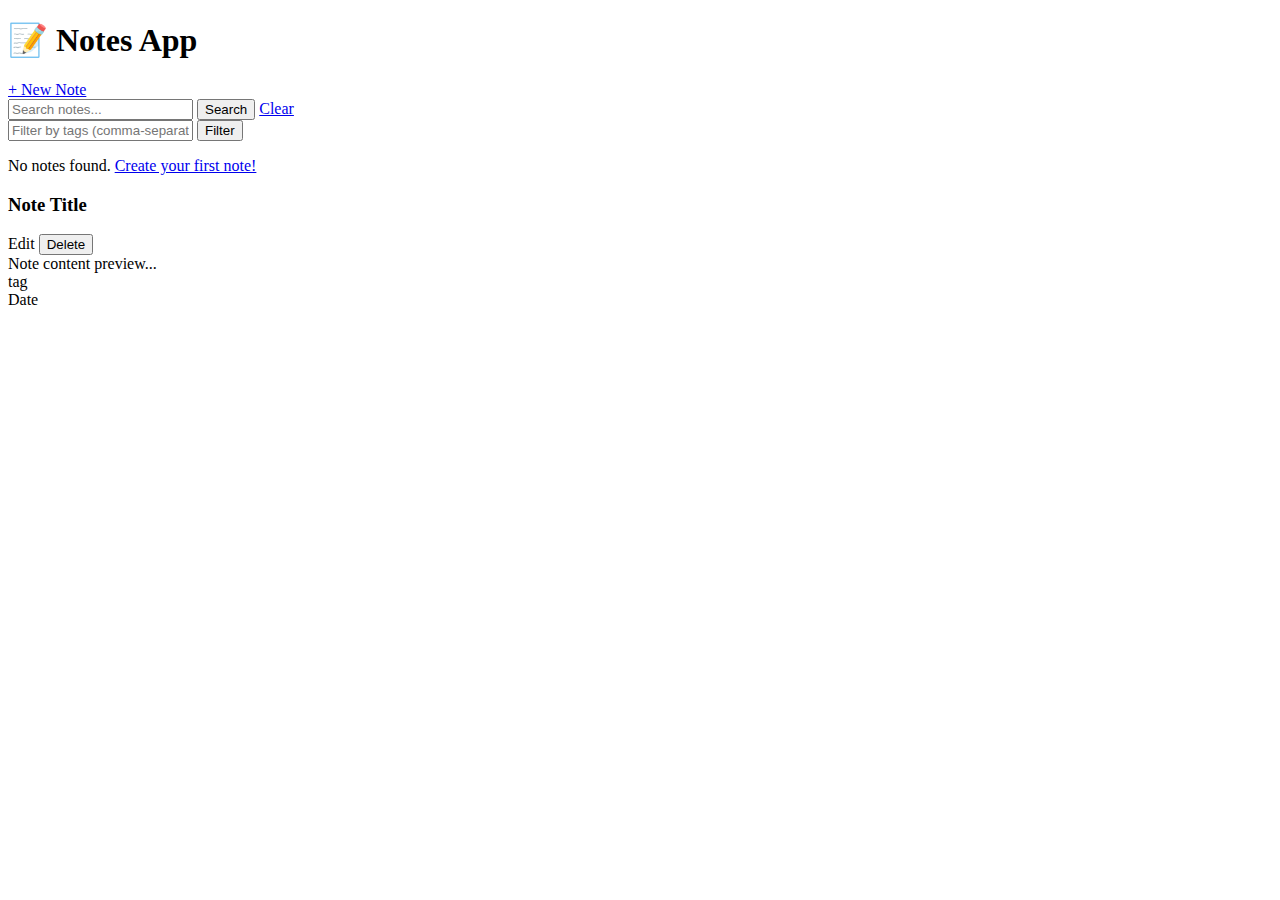
<file: target/classes/templates/index.html>
<!DOCTYPE html>
<html lang="en" xmlns:th="http://www.thymeleaf.org">
<head>
    <meta charset="UTF-8">
    <meta name="viewport" content="width=device-width, initial-scale=1.0">
    <title>Notes App</title>
    <link rel="stylesheet" th:href="@{/css/style.css}">
</head>
<body>
    <div class="container">
        <header>
            <h1>📝 Notes App</h1>
            <a href="/new" class="btn btn-primary">+ New Note</a>
        </header>
        
        <div class="search-section">
            <form method="get" action="/">
                <div class="search-container">
                    <input type="text" name="search" th:value="${search}" placeholder="Search notes..." class="search-input">
                    <button type="submit" class="btn btn-secondary">Search</button>
                    <a href="/" class="btn btn-outline">Clear</a>
                </div>
            </form>
            
            <form method="get" action="/" class="tag-search">
                <div class="search-container">
                    <input type="text" name="tags" th:value="${tags}" placeholder="Filter by tags (comma-separated)..." class="search-input">
                    <button type="submit" class="btn btn-secondary">Filter</button>
                </div>
            </form>
        </div>
        
        <div class="notes-grid">
            <div th:if="${notes.empty}" class="empty-state">
                <p>No notes found. <a href="/new">Create your first note!</a></p>
            </div>
            
            <div th:each="note : ${notes}" class="note-card">
                <div class="note-header">
                    <h3><a th:href="@{'/view/' + ${note.id}}" th:text="${note.title}">Note Title</a></h3>
                    <div class="note-actions">
                        <a th:href="@{'/edit/' + ${note.id}}" class="btn btn-small">Edit</a>
                        <form th:action="@{'/delete/' + ${note.id}}" method="post" style="display: inline;" 
                              onsubmit="return confirm('Are you sure you want to delete this note?')">
                            <button type="submit" class="btn btn-small btn-danger">Delete</button>
                        </form>
                    </div>
                </div>
                
                <div class="note-content" th:text="${#strings.abbreviate(note.content, 150)}">
                    Note content preview...
                </div>
                
                <div class="note-tags" th:if="${not note.tags.empty}">
                    <span th:each="tag : ${note.tags}" class="tag" th:text="${tag}">tag</span>
                </div>
                
                <div class="note-meta">
                    <span th:text="${#temporals.format(note.updatedAt, 'MMM dd, yyyy HH:mm')}">Date</span>
                </div>
            </div>
        </div>
    </div>
</body>
</html>
</file>
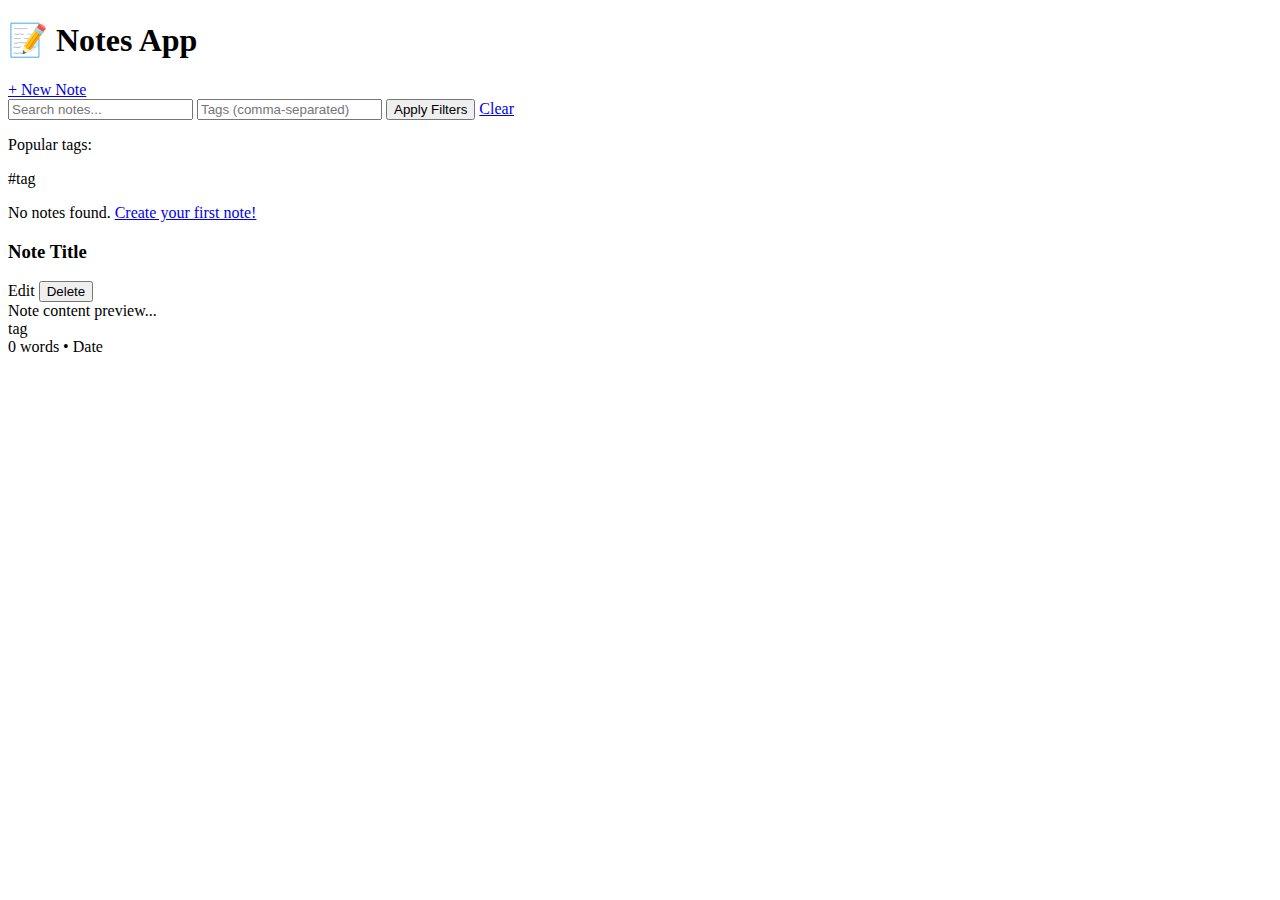
<file: src/main/resources/templates/index.html>
<!DOCTYPE html>
<html lang="en" xmlns:th="http://www.thymeleaf.org">
<head>
    <meta charset="UTF-8">
    <meta name="viewport" content="width=device-width, initial-scale=1.0">
    <title>Notes App</title>
    <link rel="stylesheet" th:href="@{/css/style.css}">
</head>
<body>
    <div class="container">
        <header>
            <h1>📝 Notes App</h1>
            <a href="/new" class="btn btn-primary">+ New Note</a>
        </header>
        
        <div class="search-section">
            <form method="get" action="/">
                <div class="search-container">
                    <input type="text" name="search" th:value="${search}" placeholder="Search notes..." class="search-input">
                    <input type="text" name="tags" th:value="${tags}" placeholder="Tags (comma-separated)" class="search-input">
                    <button type="submit" class="btn btn-secondary">Apply Filters</button>
                    <a href="/" class="btn btn-outline">Clear</a>
                </div>
            </form>

            <div class="tag-search" th:if="${not topTags.empty}">
                <p class="top-tags-title">Popular tags:</p>
                <div class="top-tags">
                    <a th:each="tag : ${topTags}" th:href="@{/(tags=${tag})}" class="tag-filter-link" th:text="${'#' + tag}">#tag</a>
                </div>
            </div>
        </div>
        
        <div class="notes-grid">
            <div th:if="${notes.empty}" class="empty-state">
                <p>No notes found. <a href="/new">Create your first note!</a></p>
            </div>
            
            <div th:each="note : ${notes}" class="note-card">
                <div class="note-header">
                    <h3><a th:href="@{'/view/' + ${note.id}}" th:text="${note.title}">Note Title</a></h3>
                    <div class="note-actions">
                        <a th:href="@{'/edit/' + ${note.id}}" class="btn btn-small">Edit</a>
                        <form th:action="@{'/delete/' + ${note.id}}" method="post" style="display: inline;" 
                              onsubmit="return confirm('Are you sure you want to delete this note?')">
                            <button type="submit" class="btn btn-small btn-danger">Delete</button>
                        </form>
                    </div>
                </div>
                
                <div class="note-content" th:text="${#strings.abbreviate(note.content, 150)}">
                    Note content preview...
                </div>
                
                <div class="note-tags" th:if="${not note.tags.empty}">
                    <span th:each="tag : ${note.tags}" class="tag" th:text="${tag}">tag</span>
                </div>
                
                <div class="note-meta">
                    <span th:text="${note.wordCount + ' words'}">0 words</span>
                    <span> • </span>
                    <span th:text="${#temporals.format(note.updatedAt, 'MMM dd, yyyy HH:mm')}">Date</span>
                </div>
            </div>
        </div>
    </div>
</body>
</html>
</file>
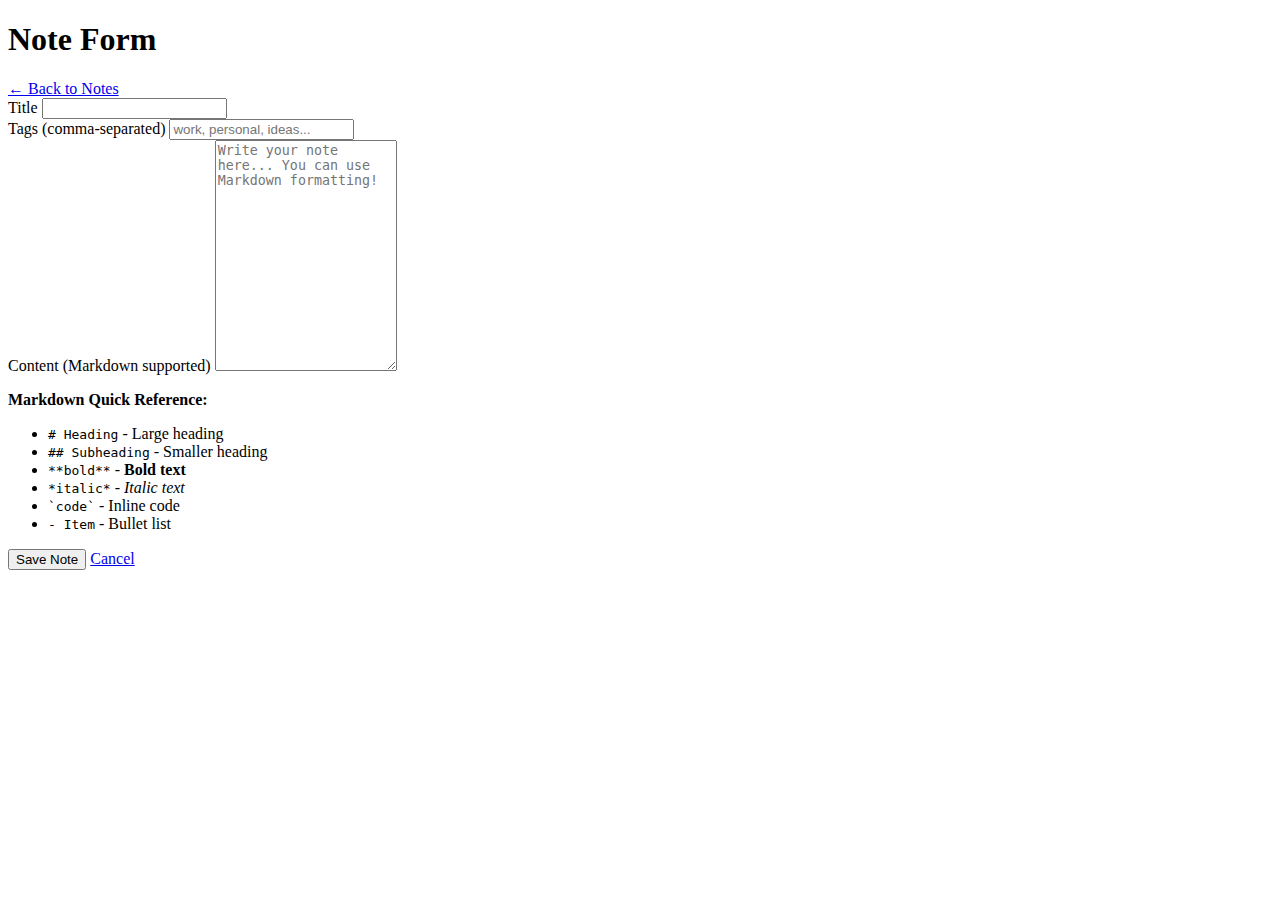
<file: target/classes/templates/note-form.html>
<!DOCTYPE html>
<html lang="en" xmlns:th="http://www.thymeleaf.org">
<head>
    <meta charset="UTF-8">
    <meta name="viewport" content="width=device-width, initial-scale=1.0">
    <title th:text="${note.id != null} ? 'Edit Note' : 'New Note'">Note Form</title>
    <link rel="stylesheet" th:href="@{/css/style.css}">
</head>
<body>
    <div class="container">
        <header>
            <h1 th:text="${note.id != null} ? 'Edit Note' : 'Create New Note'">Note Form</h1>
            <a href="/" class="btn btn-outline">← Back to Notes</a>
        </header>
        
        <form action="/save" method="post" class="note-form">
            <input type="hidden" name="id" th:value="${note.id}">
            
            <div class="form-group">
                <label for="title">Title</label>
                <input type="text" id="title" name="title" th:value="${note.title}" required class="form-input">
            </div>
            
            <div class="form-group">
                <label for="tags">Tags (comma-separated)</label>
                <input type="text" id="tags" name="tags" th:value="${tagsString}" 
                       placeholder="work, personal, ideas..." class="form-input">
            </div>
            
            <div class="form-group">
                <label for="content">Content (Markdown supported)</label>
                <textarea id="content" name="content" rows="15" class="form-textarea" 
                          placeholder="Write your note here... You can use Markdown formatting!" 
                          th:text="${note.content}"></textarea>
            </div>
            
            <div class="markdown-help">
                <p><strong>Markdown Quick Reference:</strong></p>
                <ul>
                    <li><code># Heading</code> - Large heading</li>
                    <li><code>## Subheading</code> - Smaller heading</li>
                    <li><code>**bold**</code> - <strong>Bold text</strong></li>
                    <li><code>*italic*</code> - <em>Italic text</em></li>
                    <li><code>`code`</code> - Inline code</li>
                    <li><code>- Item</code> - Bullet list</li>
                </ul>
            </div>
            
            <div class="form-actions">
                <button type="submit" class="btn btn-primary">Save Note</button>
                <a href="/" class="btn btn-outline">Cancel</a>
            </div>
        </form>
    </div>
</body>
</html>
</file>
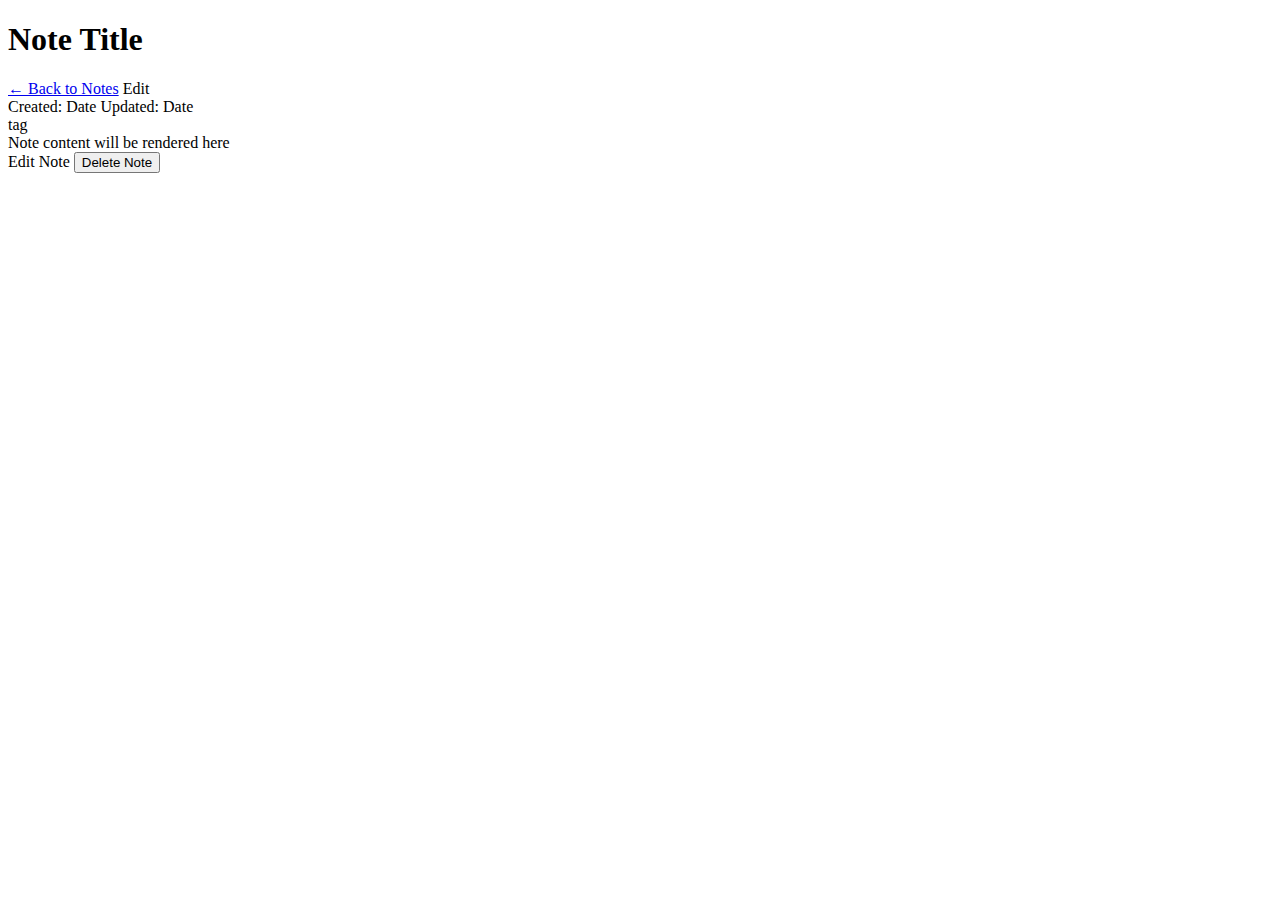
<file: target/classes/templates/note-view.html>
<!DOCTYPE html>
<html lang="en" xmlns:th="http://www.thymeleaf.org">
<head>
    <meta charset="UTF-8">
    <meta name="viewport" content="width=device-width, initial-scale=1.0">
    <title th:text="${note.title}">Note View</title>
    <link rel="stylesheet" th:href="@{/css/style.css}">
</head>
<body>
    <div class="container">
        <header>
            <h1 th:text="${note.title}">Note Title</h1>
            <div class="note-actions">
                <a href="/" class="btn btn-outline">← Back to Notes</a>
                <a th:href="@{'/edit/' + ${note.id}}" class="btn btn-secondary">Edit</a>
            </div>
        </header>
        
        <div class="note-details">
            <div class="note-meta">
                <span>Created: <span th:text="${#temporals.format(note.createdAt, 'MMM dd, yyyy HH:mm')}">Date</span></span>
                <span>Updated: <span th:text="${#temporals.format(note.updatedAt, 'MMM dd, yyyy HH:mm')}">Date</span></span>
            </div>
            
            <div class="note-tags" th:if="${not note.tags.empty}">
                <span th:each="tag : ${note.tags}" class="tag" th:text="${tag}">tag</span>
            </div>
        </div>
        
        <div class="note-content-view" th:utext="${htmlContent}">
            Note content will be rendered here
        </div>
        
        <div class="note-actions-bottom">
            <a th:href="@{'/edit/' + ${note.id}}" class="btn btn-primary">Edit Note</a>
            <form th:action="@{'/delete/' + ${note.id}}" method="post" style="display: inline;" 
                  onsubmit="return confirm('Are you sure you want to delete this note?')">
                <button type="submit" class="btn btn-danger">Delete Note</button>
            </form>
        </div>
    </div>
</body>
</html>
</file>
